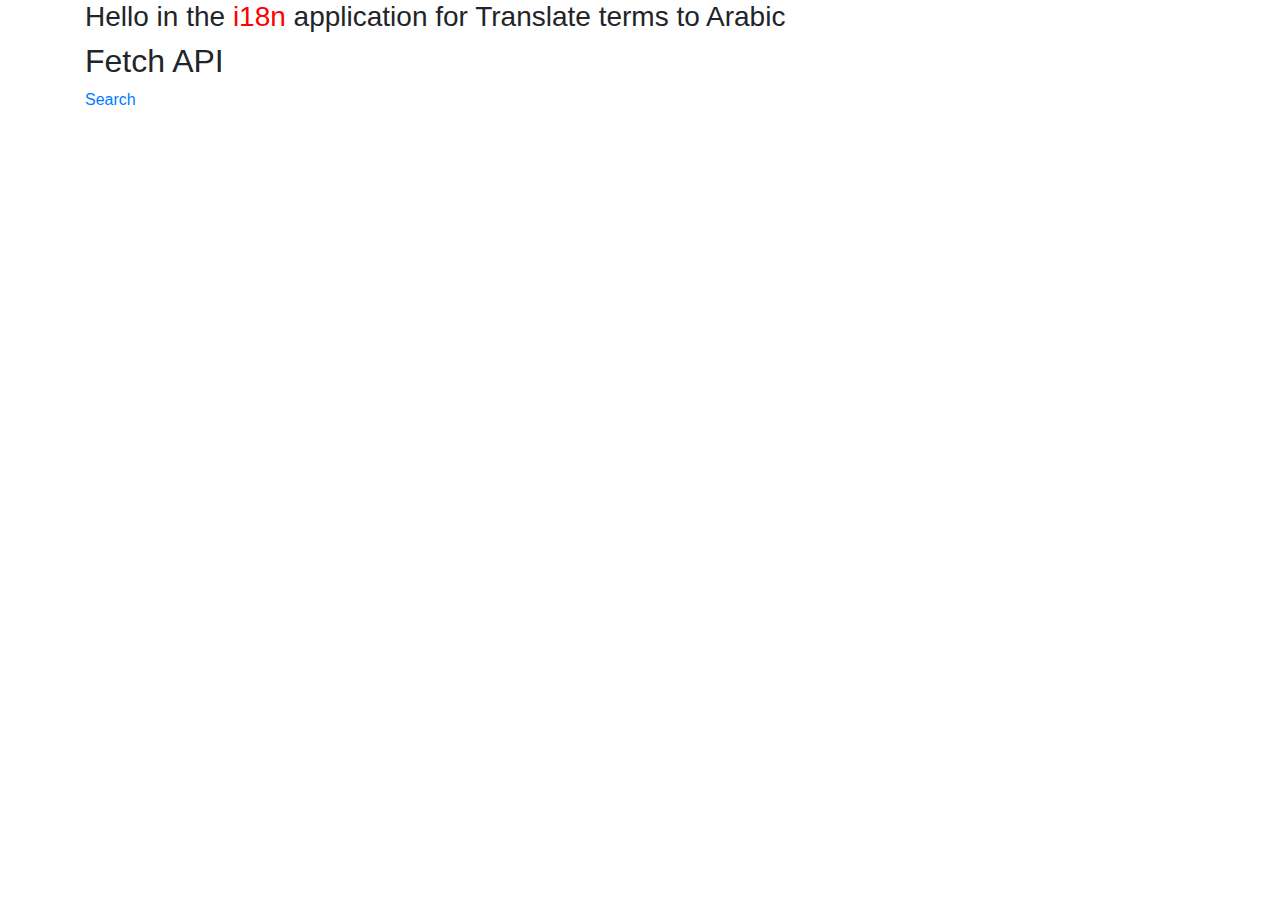
<file: index.html>
<!DOCTYPE html>
<html lang="en">
<head>
    <meta charset="UTF-8">
    <meta name="viewport" content="width=device-width, initial-scale=1, shrink-to-fit=no">
    <meta http-equiv="X-UA-Compatible" content="ie=edge">
    <link rel="stylesheet" href="css/bootstrap/bootstrap.min.css" type="text/css">
    <title>Browse Terms</title>
</head>
<body>
<div class="container">
   <h3 class="center"> Hello in the <span style="color:red">i18n</span> application for Translate terms to Arabic
    </h3>
    <h2> Fetch API  </h2>
    <a href="search.html">Search</a>
    <!-- <label>Search Term: </label>
    <input type="text" value="AP" placeholder="Search Term" id="endpoint"> -->
    
    
        <!-- <div class="input-group input-group-lg" id="width-50">
        <div class="input-group-prepend">
          <span class="input-group-text" id="inputGroup-sizing-sm">Search Term:</span>
        </div>
        <input type="text" class="form-control width-sm" aria-label="Sizing example input" aria-describedby="inputGroup-sizing-lg"
        alue="AP" placeholder="Search English or Arabic" id="endpoint">
        <button class="btn btn-success" onclick="getEndpoint()">GET</button>
      </div> -->

        <!-- <nav aria-label="Page navigation example">
            <ul class="pagination pagination-circle pg-blue justify-content-center" id="pagination">

            </ul>
        </nav> -->
 

        <table class="table table-striped table-responsive-xl justify-content-center" id="myTable">

        </table>

        <nav aria-label="Page navigation example">
            <ul class="pagination pagination-circle pg-blue justify-content-center" id="pagination">

            </ul>
        </nav>
 
</div>
    

    
    <script>

    const API_URL = "https://i18n-api.herokuapp.com/api/v1";
    // const API_URL = "http://127.0.0.1:8000/api/v1";

    function getEndpoint(page=1, per_page=10){
        var navHTML =  document.getElementById('pagination');

        const requestURL = API_URL + "/trans/get?page=" + page + "&per_page=" + per_page;
        
        fetch(requestURL).then(function(response){
            // console.log(requestURL);
            return response.json();
         }).then(function(obj){
            if(page > obj.last_page){
            return true;
            }
            let myTable = document.getElementById('myTable');
            let HTML = 
               ` 
                <thead class="thead-dark">
                    <tr>
                    <th scope="col">ID</th>
                    <th scope="col">Term</th>
                    <th scope="col">English</th>
                    <th scope="col">Arabic</th>
                    </tr>
                </thead>
                <tbody>`;
            
            obj.data.forEach(element => {
              HTML += `
                    <tr>
                    <th scope="row">` + element.id + `</th>
                    <td>` + element.term + `</td>
                    <td> <ul class="list-unstyled">` ;
                if(typeof element.wEN =="string"){
                    HTML += `<li>` + element.wEN + `</li>`;
                }else{
                    element.wEN.forEach(w_en => {
                    HTML += `<li>` + w_en + `</li>`;
                    });
                }  
                
              HTML +=  `</ul> </td>
              <td> <ul class="list-unstyled">`;
              if(typeof element.wAR =="string"){
                    HTML += `<li>` + element.wAR + `</li>`;
                }else{
                    element.wAR.forEach(w_ar => {
                    HTML += `<li>` + w_ar + `</li>`;
                    });
                }  
                HTML +=  `</ul> </td>`;
              HTML += `</tr>`;

            });
             HTML += `</tbody>`;
            myTable.innerHTML = HTML;
            navHTML.innerHTML = refreshNav(obj);
            // refreshNav(obj);
            // console.log(navHTML);
            // console.log(myTable);

        }).catch(function(error){
            console.log('Something went wrong with retrieving the people!');
            console.log(error);
        });
    }

    function refreshNav(obj){

        var navHTML = '';

        navHTML +=`
          <li class="page-item "><a class="page-link" onClick=getEndpoint(1)>First</a></li>
          <li class="page-item">
            <a class="page-link" aria-label="Previous" onClick=getEndpoint(` + (obj.current_page-5) + `)>
              <span aria-hidden="true">&laquo;</span>
              <span class="sr-only">Previous</span>
            </a>
          </li>`;

        for (let index = 0; index < 5; index++) {
   
            var active = obj.current_page == (obj.current_page+index) ? ' active' : '';
            var disable = (obj.current_page+index) > obj.last_page ? ' disabled' : '';

            if(obj.current_page <= obj.last_page ){
              navHTML +=`
              <li class="page-item `+ active + disable + `">
              <a class="page-link" onClick=getEndpoint(` + (obj.current_page+index) + `)>` + 
              (obj.current_page+index) +
              `</a></li>`;
            }
        }
        navHTML += `
          <li class="page-item`+ disable + `">
            <a class="page-link" aria-label="Next" onClick=getEndpoint(` + (obj.current_page+5) + `)>
              <span aria-hidden="true">&raquo;</span>
              <span class="sr-only">Next</span>
            </a>
          </li>
          <li class="page-item`+ disable + `"><a class="page-link" onClick=getEndpoint(` + obj.last_page + `)>Last</a></li>
        `;
        
          return navHTML;
    }

    getEndpoint();
    // console.log()
    

    </script>
</body>
</html>
</file>
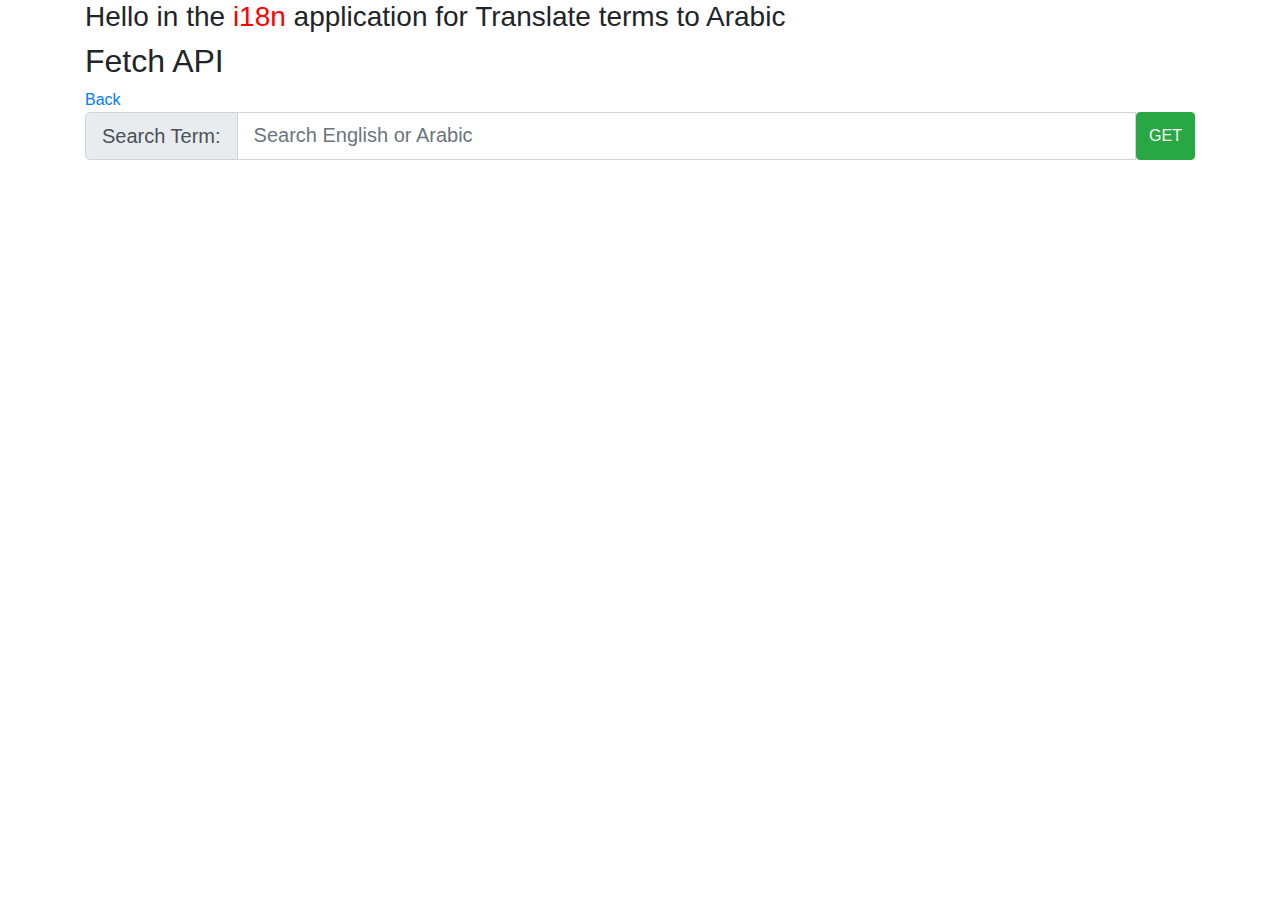
<file: search.html>
<!DOCTYPE html>
<html lang="en">
<head>
    <meta charset="UTF-8">
    <meta name="viewport" content="width=device-width, initial-scale=1, shrink-to-fit=no">
    <meta http-equiv="X-UA-Compatible" content="ie=edge">
    <link rel="stylesheet" href="css/bootstrap/bootstrap.min.css" type="text/css">
    <title>Search Term</title>
</head>
<body>
<div class="container">
   <h3 class="center"> Hello in the <span style="color:red">i18n</span> application for Translate terms to Arabic
    </h3>
    <h2> Fetch API  </h2>
    <a href="index.html">Back</a>
    <!-- <label>Search Term: </label>
    <input type="text" value="AP" placeholder="Search Term" id="endpoint"> -->
    
        <div class="input-group input-group-lg" id="width-50">
        <div class="input-group-prepend">
          <span class="input-group-text" id="inputGroup-sizing-sm">Search Term:</span>
        </div>
        <input type="text" class="form-control width-sm" aria-label="Sizing example input" aria-describedby="inputGroup-sizing-lg"
        alue="AP" placeholder="Search English or Arabic" id="endpoint" required>
        <button class="btn btn-success" onclick="getEndpoint()">GET</button>
      </div>

        <table class="table table-striped table-responsive-xl" id="myTable">

        </table>

    </div>
    

    
    <script>

    const API_URL = "https://i18n-api.herokuapp.com/api/v1";
    // const API_URL = "http://127.0.0.1:8000/api/v1";

    function getEndpoint(){
        $query = document.getElementById('endpoint').value;
        console.log('query: ' + $query);
    
        const requestURL = API_URL + "/trans/search?term=" + $query ;
        
        fetch(requestURL).then(function(response){
            console.log(requestURL);
            return response.json();
         }).then(function(obj){
             if(obj.status == false){
                console.log('No Result Found');
             }
            let list = document.getElementById('myTable');
            let HTML = 
               ` 
                <thead class="thead-dark">
                    <tr>
                    <th scope="col">ID</th>
                    <th scope="col">Term</th>
                    <th scope="col">English</th>
                    <th scope="col">Arabic</th>
                    </tr>
                </thead>`;
            
            obj.result.forEach(element => {
            HTML += `
                    <tr>
                    <th scope="row">` + element.id + `</th>
                    <td>` + element.term + `</td>
                    <td> 
                    <ul class="list-unstyled">` ;
                if(typeof element.wEN =="string"){
                    HTML += `<li>` + element.wEN + `</li>`;
                }else{
                    element.wEN.forEach(w_en => {
                    HTML += `<li>` + w_en + `</li>`;
                    });
                }  
                
            HTML +=  `</ul> </td>
            <td> <ul class="list-unstyled">`;
              if(typeof element.wAR =="string"){
                    HTML += `<li>` + element.wAR + `</li>`;
                }else{
                    element.wAR.forEach(w_ar => {
                    HTML += `<li>` + w_ar + `</li>`;
                    });
                }  
                HTML +=  `</ul> </td>
                    </tr>`;

            });
            list.innerHTML = HTML
           
            console.log(list);

        }).catch(function(error){
            console.log(error);
            console.log('Something went wrong with retrieving the people!');
            
        });
    }
    getEndpoint();
    </script>
</body>
</html>
</file>
